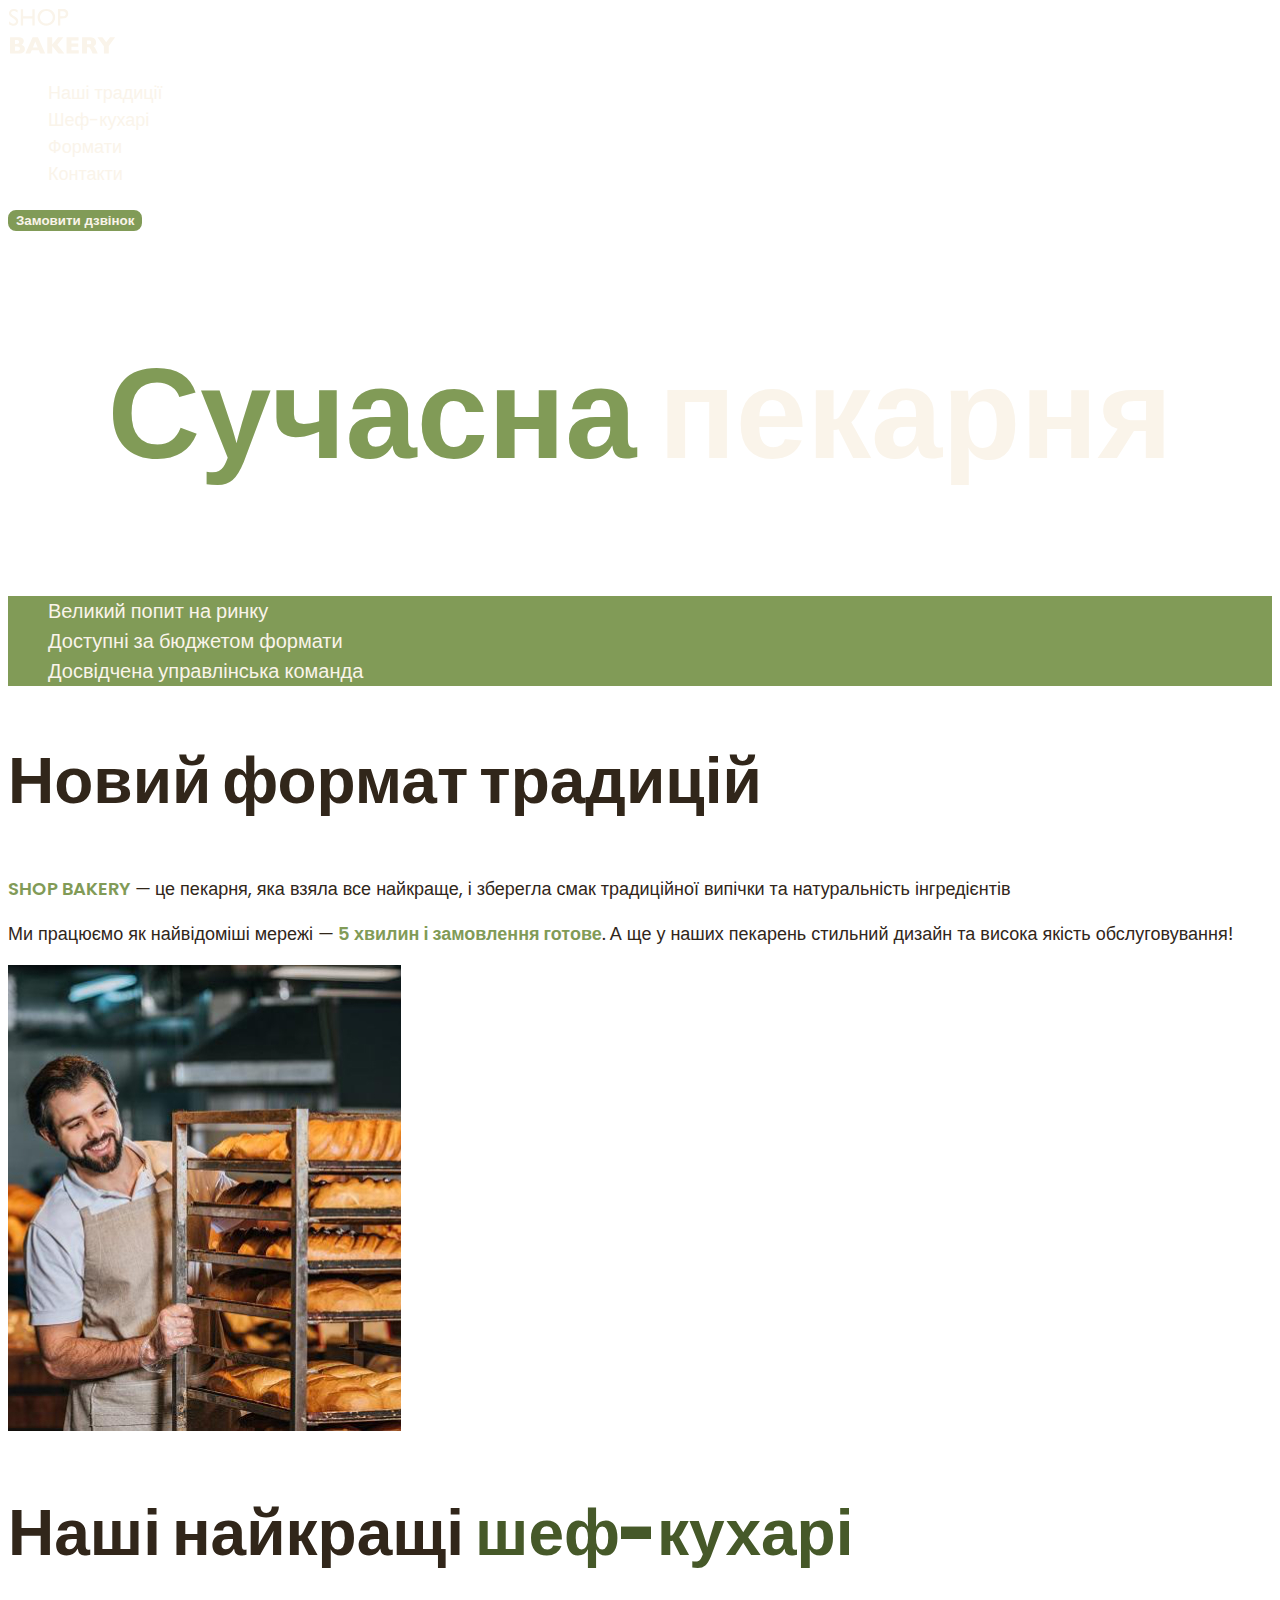
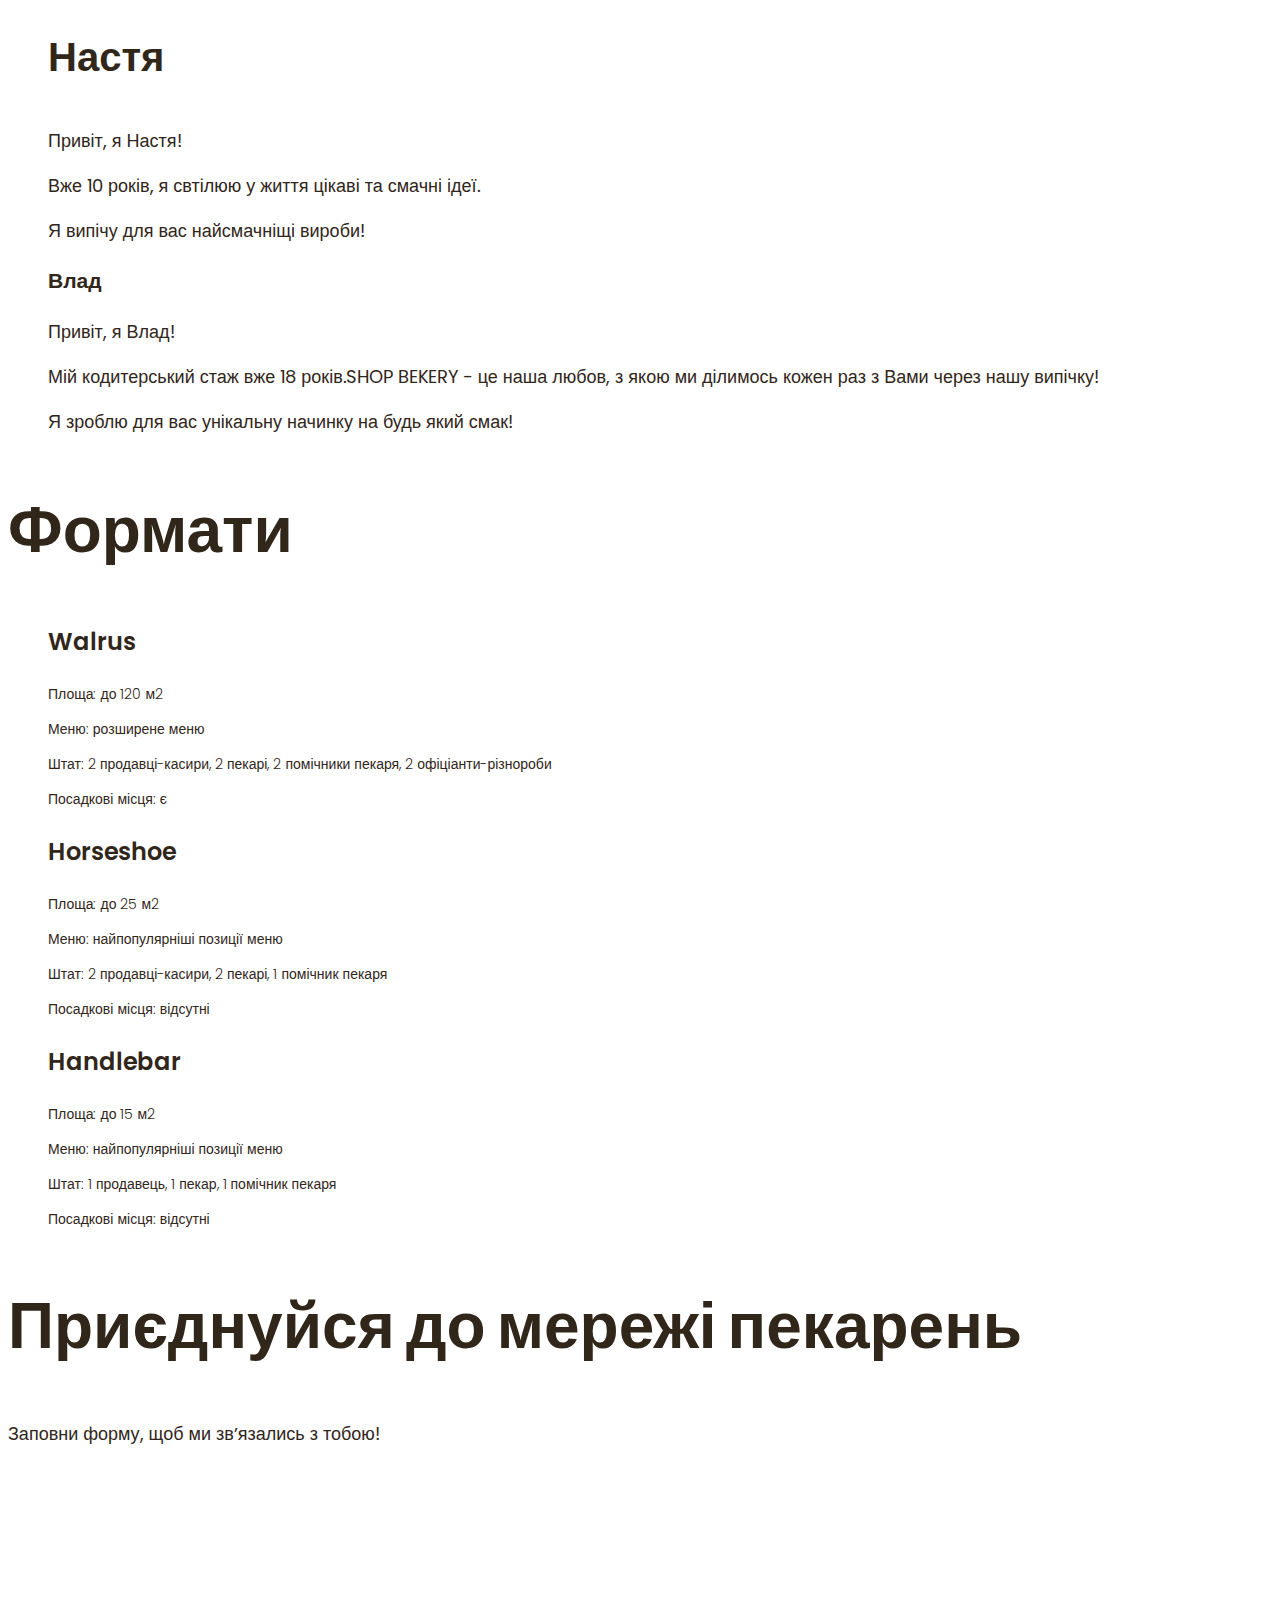
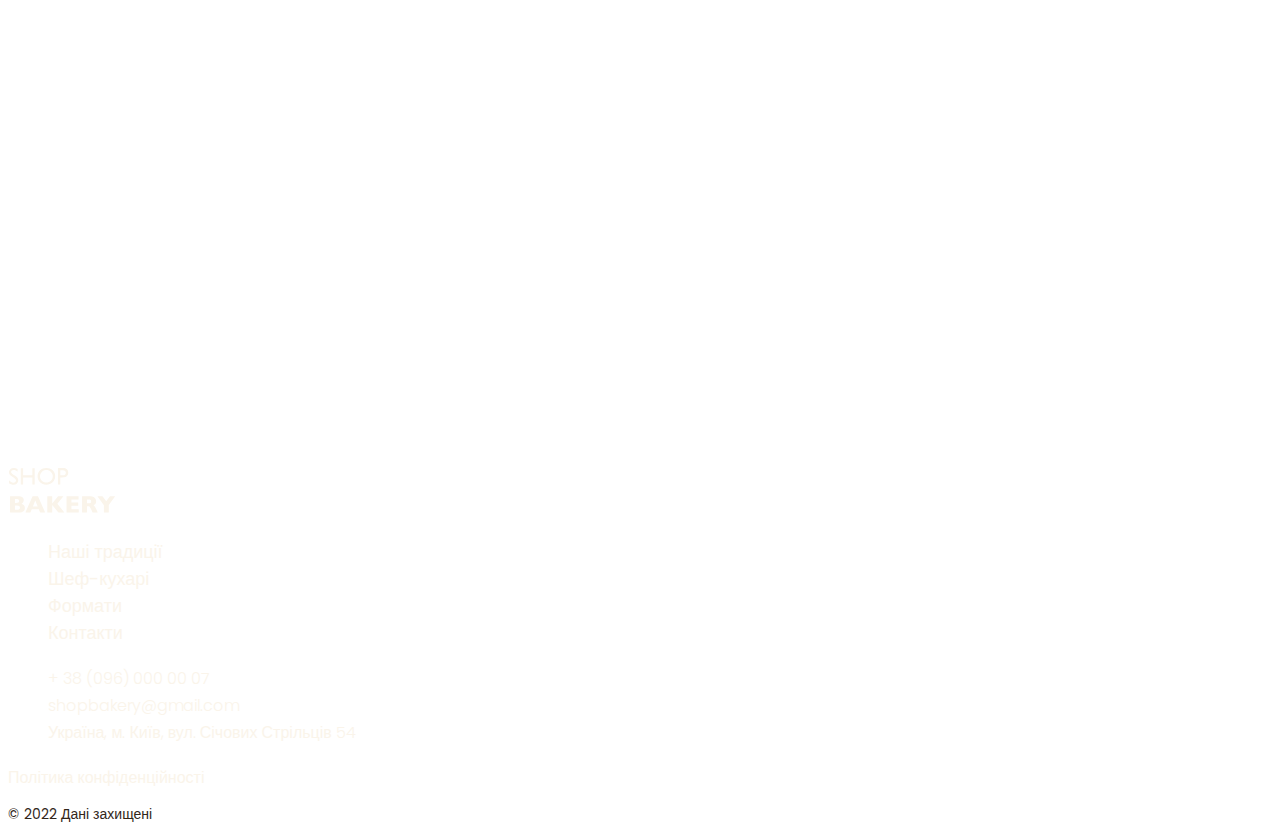
<file: index.html>
<!DOCTYPE html>
<html lang="uk">
  <head>
    <meta charset="UTF-8" />
    <meta name="viewport" content="width=device-width, initial-scale=1.0" />
    <title>Сучасна пекарня</title>
    <!-- Styles -->
    <link rel="stylesheet" href="css/styles.css" />
  </head>
  <body>
    <header>
      <nav>
        <a href="./index.html">
          <img src="img/logo.svg" alt="logo" />
        </a>
        <ul>
          <li><a class="link" href="#traditions-section">Наші традиції</a></li>
          <li><a class="link" href="#chefs-section">Шеф-кухарі</a></li>
          <li><a class="link" href="#farmats-section">Формати</a></li>
          <li><a class="link" href="#contact-section">Контакти</a></li>
        </ul>
      </nav>
      <button class="button" type="button">Замовити дзвінок</button>
    </header>
    <main>
      <section>
        <h1 class="hero-title"><span class="accent">Сучасна</span> пекарня</h1>
      </section>
      <section id="traditions-section">
        <ul class="advantages-list">
          <li class="advantages-item">Великий попит на ринку</li>
          <li class="advantages-item">Доступні за бюджетом формати</li>
          <li class="advantages-item">Досвідчена управлінська команда</li>
        </ul>
        <h2 class="section-title">Новий формат традицій</h2>
        <p class="traditions-text">
          <span class="brand uppercase">shop bakery</span> — це пекарня, яка
          взяла все найкраще, і зберегла смак традиційної випічки та
          натуральність інгредієнтів
        </p>
        <p class="traditions-text">
          Ми працюємо як найвідоміші мережі —
          <span class="brand">5 хвилин і замовлення готове</span>. А ще у наших
          пекарень стильний дизайн та висока якість обслуговування!
        </p>
        <img src="img/baker-man.jpg" alt="чоловік пекар дивится на батани" />
      </section>
      <section id="chefs-section">
        <h2 class="section-title">
          Наші найкращі <span class="accent">шеф-кухарі</span>
        </h2>
        <ul>
          <li>
            <article>
              <h3 class="chef-title">Настя</h3>
              <p>Привіт, я Настя!</p>
              <p>Вже 10 років, я свтілюю у життя цікаві та смачні ідеї.</p>
              <p>Я випічу для вас найсмачніщі вироби!</p>
            </article>
          </li>
          <li>
            <article>
              <h3 class="c">Влад</h3>
              <p>Привіт, я Влад!</p>
              <p>
                Мій кодитерський стаж вже 18 років.SHOP BEKERY - це наша любов,
                з якою ми ділимось кожен раз з Вами через нашу випічку!
              </p>
              <p>Я зроблю для вас унікальну начинку на будь який смак!</p>
            </article>
          </li>
        </ul>
      </section>
      <section id="farmats-section">
        <h2 class="section-title">Формати</h2>
        <ul>
          <li>
            <article>
              <h3 class="farmats-title" lang="en">Walrus</h3>
              <div class="farmats-text">
                <p>Площа: до 120 м2</p>
                <p>Меню: розширене меню</p>
                <p>
                  Штат: 2 продавці-касири, 2 пекарі, 2 помічники пекаря, 2
                  офіціанти-різнороби
                </p>
                <p>Посадкові місця: є</p>
              </div>
            </article>
          </li>
          <li>
            <article>
              <h3 class="farmats-title" lang="en">Horseshoe</h3>
              <div class="farmats-text">
                <p>Площа: до 25 м2</p>
                <p>Меню: найпопулярніші позиції меню</p>
                <p>Штат: 2 продавці-касири, 2 пекарі, 1 помічник пекаря</p>
                <p>Посадкові місця: відсутні</p>
              </div>
            </article>
          </li>
          <li>
            <article>
              <h3 class="farmats-title" lang="en">Handlebar</h3>
              <div class="farmats-text">
                <p>Площа: до 15 м2</p>
                <p>Меню: найпопулярніші позиції меню</p>
                <p>Штат: 1 продавець, 1 пекар, 1 помічник пекаря</p>
                <p>Посадкові місця: відсутні</p>
              </div>
            </article>
          </li>
        </ul>
      </section>
      <section id="contact-section">
        <h2 class="section-title">Приєднуйся до мережі пекарень</h2>
        <p>Заповни форму, щоб ми звʼязались з тобою!</p>
        <iframe
          src="https://www.google.com/maps/embed?pb=!1m18!1m12!1m3!1d2540.164724367906!2d30.491251499999997!3d50.4566572!2m3!1f0!2f0!3f0!3m2!1i1024!2i768!4f13.1!3m3!1m2!1s0x40d4ce637bfe1717%3A0x5370c2254ad1b952!2z0YPQuy4g0KHQtdGH0LXQstGL0YUg0KHRgtGA0LXQu9GM0YbQvtCyLCA1NCwg0JrQuNC10LIsIDAyMDAw!5e0!3m2!1sru!2sua!4v1720168761826!5m2!1sru!2sua"
          width="603"
          height="595"
          style="border: 0"
          allowfullscreen=""
          loading="lazy"
          referrerpolicy="no-referrer-when-downgrade"
        ></iframe>
      </section>
    </main>
    <footer>
      <nav>
        <a href="#"></a>
        <img src="img/logo.svg" alt="logo" />
        <ul>
          <li><a class="link" href="#traditions-section">Наші традиції</a></li>
          <li><a class="link" href="#chefs-section">Шеф-кухарі</a></li>
          <li><a class="link" href="#farmats-section">Формати</a></li>
          <li><a class="link" href="#contact-section">Контакти</a></li>
        </ul>
      </nav>
      <address>
        <ul>
          <li>
            <a class="address-link" href="tel:+380960000007"
              >+ 38 (096) 000 00 07</a
            >
          </li>
          <li>
            <a class="address-link" href="mailto:shopbakery@gmail.com"
              >shopbakery@gmail.com</a
            >
          </li>
          <li>
            <a
              class="address-link"
              href="https://maps.app.goo.gl/o33hXLaacX2G3pCdA"
              target="_blank"
              >Україна, м. Київ, вул. Січових Стрільців 54</a
            >
          </li>
          <li>
            <a href="#"></a>
            <!-- facebook icon -->
          </li>
          <li>
            <a href="#"></a>
            <!-- instagram icon -->
          </li>
        </ul>
        <a class="address-link" href="#" target="_blank"
          >Політика конфіденційності</a
        >
        <p class="address-copyright">&copy; 2022 Дані захищені</p>
      </address>
    </footer>
  </body>
</html>
</file>
<file: css/styles.css>
@font-face {
  font-display: swap;
  font-family: "Poppins";
  font-style: normal;
  font-weight: 300;
  src: url("../fonts/poppins-v21-latin-300.woff2") format("woff2"),
    url("../fonts/poppins-v21-latin-300.ttf") format("truetype");
}

@font-face {
  font-display: swap;
  font-family: "Poppins";
  font-style: normal;
  font-weight: 400;
  src: url("../fonts/poppins-v21-latin-regular.woff2") format("woff2"),
    url("../fonts/poppins-v21-latin-regular.ttf") format("truetype");
}

@font-face {
  font-display: swap;
  font-family: "Poppins";
  font-style: normal;
  font-weight: 600;
  src: url("../fonts/poppins-v21-latin-600.woff2") format("woff2"),
    url("../fonts/poppins-v21-latin-600.ttf") format("truetype");
}

@font-face {
  font-display: swap;
  font-family: "Poppins";
  font-style: normal;
  font-weight: 900;
  src: url("../fonts/poppins-v21-latin-900.woff2") format("woff2"),
    url("../fonts/poppins-v21-latin-900.ttf") format("truetype");
}

:root {
  --color-brand: #819b57;
  --color-brand-dark: #465929;
  --color-primary-dark: #31261a;
  --color-primary-light: #faf4ea;
}

/** Base **/
body {
  color: var(--color-primary-dark);
  font-family: "Poppins", sans-serif;
  font-size: 18px;
  line-height: 1.5;
  font-weight: 400;
}

address {
  font-style: normal;
}

ul {
  list-style-type: none;
}

/** Button**/
.button {
  color: var(--color-primary-light);
  font-weight: 600;
  background-color: var(--color-brand);
  border: 2px solid var(--color-brand);
  border-radius: 8px;
  cursor: pointer;
}

.button:hover {
  background-color: transparent;
  color: var(--color-brand-dark);
}

/** Link **/
.link {
  color: var(--color-primary-light);
  text-decoration: none;
}

.link:hover {
  color: var(--color-brand);
  font-weight: 600;
}

/** Hero title**/
.hero-title {
  color: var(--color-primary-light);
  text-align: center;
  font-size: 128px;
  font-weight: 900;
}

.hero-title .accent {
  color: var(--color-brand);
}

/** List **/
.advantages-list {
  color: var(--color-primary-light);
  background-color: var(--color-brand);
}

.advantages-item {
  font-size: 20px;
  font-weight: 300;
}

/** Title **/
.section-title {
  font-size: 64px;
  font-weight: 900;
  line-height: 1.3;
}

.section-title .accent {
  color: var(--color-brand-dark);
}

.traditions-text .uppercase {
  text-transform: uppercase;
}

.traditions-text .brand {
  color: var(--color-brand);
  font-weight: 600;
}

.chef-title {
  font-size: 40px;
  font-weight: 600;
}

.farmats-title {
  font-size: 24px;
  font-weight: 600;
}

.farmats-text {
  font-size: 14px;
  font-weight: 300;
}

.address-link {
  color: var(--color-primary-light);
  font-size: 16px;
  font-weight: 300;
  text-decoration: none;
}

.address-link:hover {
  color: var(--color-brand);
}

.address-copyright {
  font-size: 14px;
}
</file>
